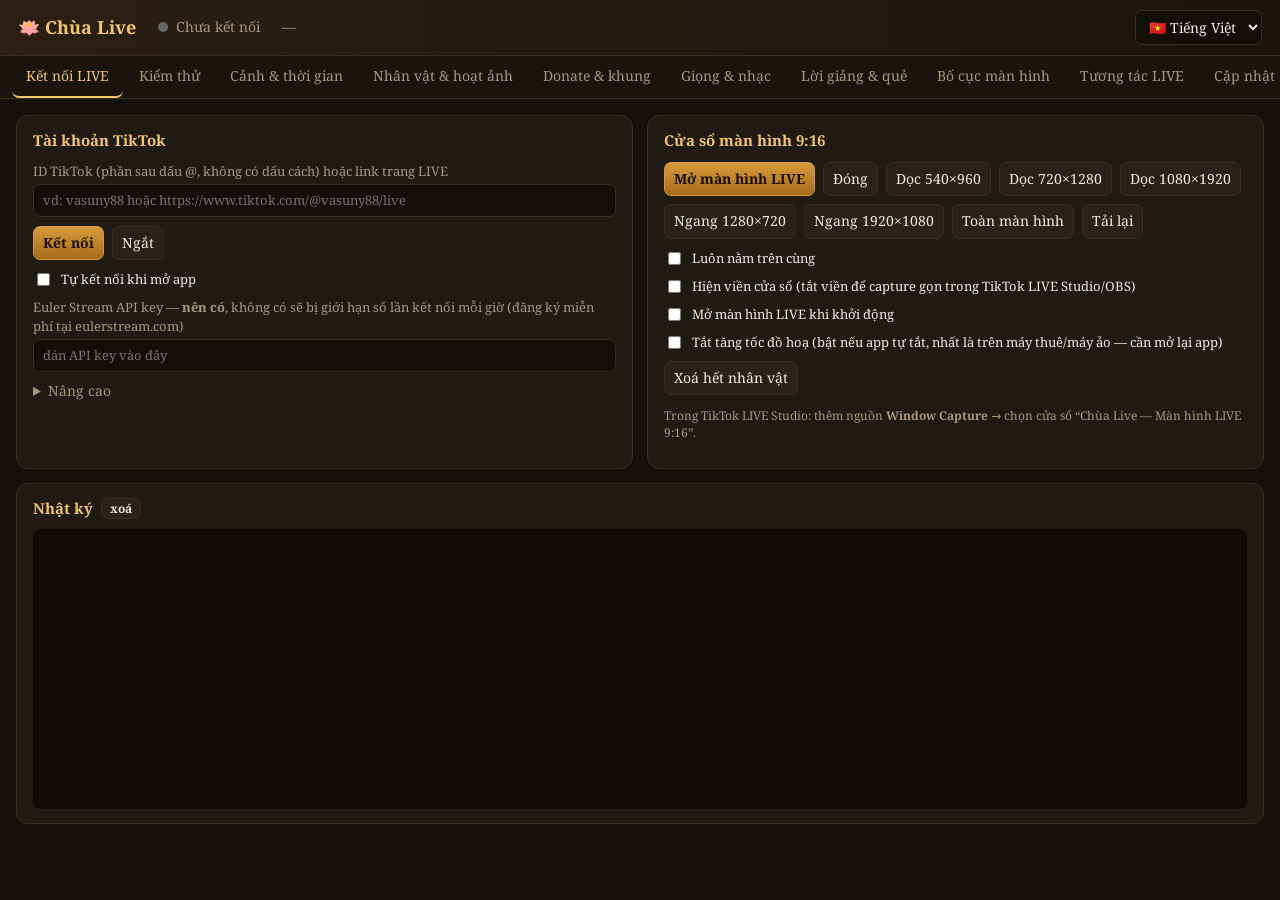
<file: app/panel/index.html>
<!doctype html>
<html lang="vi">
<head>
<meta charset="utf-8">
<title>Chùa Live — Bảng điều khiển</title>
<meta http-equiv="Content-Security-Policy" content="default-src 'self' file: data: blob:; img-src 'self' file: data: blob: https:; media-src 'self' file: data: blob:; style-src 'self' 'unsafe-inline' file:; font-src 'self' file: data:; script-src 'self' file:">
<link rel="stylesheet" href="../assets/fonts/fonts.css">
<link rel="stylesheet" href="panel.css">
</head>
<body>
<header>
  <div class="brand">🪷 <b>Chùa Live</b> <span id="ver" class="muted"></span></div>
  <div class="hstat"><span id="tkDot" class="dot"></span><span id="tkText">Chưa kết nối</span></div>
  <div class="hstat" id="stats">—</div>
  <select id="langSel" data-noi18n title="Ngôn ngữ / Language" style="margin-left:auto"><option value="vi">🇻🇳 Tiếng Việt</option><option value="en">🇬🇧 English</option></select>
</header>
<nav id="tabs">
  <button data-tab="live" class="on">Kết nối LIVE</button>
  <button data-tab="test">Kiểm thử</button>
  <button data-tab="scene">Cảnh & thời gian</button>
  <button data-tab="chars">Nhân vật & hoạt ảnh</button>
  <button data-tab="donate">Donate & khung</button>
  <button data-tab="audio">Giọng & nhạc</button>
  <button data-tab="content">Lời giảng & quẻ</button>
  <button data-tab="layout">Bố cục màn hình</button>
  <button data-tab="interact">Tương tác LIVE</button>
  <button data-tab="update">Cập nhật</button>
</nav>
<main>
<!-- ============ LIVE ============ -->
<section id="tab-live" class="tab on">
  <div class="grid2">
    <div class="card">
      <h3>Tài khoản TikTok</h3>
      <label>ID TikTok (phần sau dấu @, không có dấu cách) hoặc link trang LIVE<input id="tkUser" placeholder="vd: vasuny88 hoặc https://www.tiktok.com/@vasuny88/live"></label>
      <div class="row"><button id="btnConnect" class="primary">Kết nối</button><button id="btnDisconnect">Ngắt</button></div>
      <label class="chk"><input type="checkbox" data-k="tiktok.autoConnect"> Tự kết nối khi mở app</label>
      <label>Euler Stream API key — <b>nên có</b>, không có sẽ bị giới hạn số lần kết nối mỗi giờ (đăng ký miễn phí tại eulerstream.com)<input data-k="tiktok.signApiKey" type="password" placeholder="dán API key vào đây"></label>
      <details><summary>Nâng cao</summary>
        <label>Thử kết nối lại sau (giây)<input type="number" data-k="tiktok.retrySeconds" min="5"></label>
        <label>Room ID (không bắt buộc — dùng khi app không tự tìm được phòng LIVE)<input data-k="tiktok.roomId" placeholder="để trống = tự tìm"></label>
      </details>
      <p class="muted small" id="tkErr"></p>
    </div>
    <div class="card">
      <h3>Cửa sổ màn hình 9:16</h3>
      <div class="row wrap">
        <button id="btnStageOpen" class="primary">Mở màn hình LIVE</button>
        <button id="btnStageClose">Đóng</button>
        <button data-w="540" data-h="960">Dọc 540×960</button><button data-w="720" data-h="1280">Dọc 720×1280</button><button data-w="1080" data-h="1920">Dọc 1080×1920</button><button data-w="1280" data-h="720">Ngang 1280×720</button><button data-w="1920" data-h="1080">Ngang 1920×1080</button>
        <button id="btnFull">Toàn màn hình</button>
        <button id="btnReload">Tải lại</button>
      </div>
      <label class="chk"><input type="checkbox" id="optTop"> Luôn nằm trên cùng</label>
      <label class="chk"><input type="checkbox" id="optFrame"> Hiện viền cửa sổ (tắt viền để capture gọn trong TikTok LIVE Studio/OBS)</label>
      <label class="chk"><input type="checkbox" data-k="window.openStageOnStart"> Mở màn hình LIVE khi khởi động</label>
      <label class="chk"><input type="checkbox" data-k="window.disableGpu"> Tắt tăng tốc đồ hoạ (bật nếu app tự tắt, nhất là trên máy thuê/máy ảo — cần mở lại app)</label>
      <div class="row"><button id="btnClear">Xoá hết nhân vật</button></div>
      <p class="muted small">Trong TikTok LIVE Studio: thêm nguồn <b>Window Capture</b> → chọn cửa sổ “Chùa Live — Màn hình LIVE 9:16”.</p>
    </div>
  </div>
  <div class="card">
    <h3>Nhật ký <button id="btnLogClear" class="mini">xoá</button></h3>
    <div id="log" class="log"></div>
  </div>
</section>

<!-- ============ TEST ============ -->
<section id="tab-test" class="tab">
  <div class="grid2">
    <div class="card">
      <h3>Giả lập người xem</h3>
      <div class="row wrap">
        <button id="simJoin1">+1 người vào live</button>
        <button id="simJoin5">+5 người</button>
        <button id="simJoin20">+20 người</button>
        <button id="simChat">+1 bình luận</button>
        <button id="simLike">❤ Người vừa vào thả 10 tim</button><button id="simLikeAll">❤ Tất cả thả tim</button>
      </div>
      <label>Tên tuỳ chọn<input id="simName" placeholder="để trống = tên ngẫu nhiên"></label>
    </div>
    <div class="card">
      <h3>Giả lập donate</h3>
      <div id="simTiers" class="row wrap"></div>
      <div class="row"><input id="simCoins" type="number" value="5" min="1" style="width:110px"><button id="simGift">Tặng số xu này</button><button id="simGiftSame">Người vừa vào tặng</button></div>
    </div>
    <div class="card">
      <h3>Thử giọng & hiệu ứng</h3>
      <textarea id="sayText" rows="2">A Di Đà Phật, xin cảm ơn quý Phật tử đã đến với chùa.</textarea>
      <div class="row"><button id="btnSay">Đọc thử (ngắt lời giảng)</button><button id="btnZoom">Thử zoom camera</button></div>
    </div>
  </div>
</section>

<!-- ============ SCENE ============ -->
<section id="tab-scene" class="tab">
  <div class="grid3">
    <div class="card">
      <h3>Người xem</h3>
      <label>Thời gian hiện tên (giây)<input type="number" step="1" data-k="scene.nameSeconds"></label>
      <label class="chk"><input type="checkbox" data-k="scene.hideWithName"> Nhân vật biến mất cùng lúc với tên</label>
      <label class="chk"><input type="checkbox" data-k="scene.showNames"> Hiện tên trên đầu</label>
      <label>Cỡ chữ tên<input type="number" data-k="scene.nameFontSize"></label>
      <label>Chữ chúc phúc hiện (giây)<input type="number" step="0.5" data-k="scene.blessingSeconds"></label>
      <label class="chk"><input type="checkbox" data-k="scene.joinOnChat"> Người bình luận cũng xuất hiện</label>
      <label class="chk"><input type="checkbox" data-k="scene.joinOnLike"> Người thả tim / follow / share cũng xuất hiện</label>
      <label>Không cho xuất hiện lại trong (giây)<input type="number" data-k="scene.rejoinCooldown"></label>
    </div>
    <div class="card">
      <h3>Chế độ thả tim</h3>
      <label class="chk"><input type="checkbox" data-k="scene.heartMode"> Người xem đứng ở chân thang, chỉ đi lên khi thả tim</label>
      <label>Số bước mỗi tim<input type="number" min="0.1" step="0.1" data-k="scene.stepsPerHeart"></label>
      <label>Đứng yên bao lâu thì biến mất (giây)<input type="number" min="1" data-k="scene.idleVanishSeconds"></label>
      <p class="muted small">Leo hết bậc cần khoảng 45 bước (tuỳ "Thời gian leo"). Mỗi lượt thả tim hiện trái tim nhỏ cạnh tên, kèm bộ đếm tổng tim.</p>
    </div>
    <div class="card">
      <h3>Leo bậc thang</h3>
      <label>Thời gian leo từ chân lên cửa chùa (giây)<input type="number" data-k="scene.climbSeconds"></label>
      <label>Số bước rồi cúi chào 1 lần<input type="number" min="1" data-k="scene.stepsPerBow"></label>
      <label>Thời gian 1 bước (giây)<input type="number" step="0.05" data-k="scene.stepSeconds"></label>
      <label>Thời gian cúi chào (giây)<input type="number" step="0.1" data-k="scene.bowSeconds"></label>
      <label>Kích thước nhân vật (×)<input type="number" step="0.05" data-k="scene.charScale"></label>
      <label>Tốc độ video nền<input type="number" step="0.1" data-k="scene.videoRate"></label>
    </div>
    <div class="card">
      <h3>Số lượng & donate</h3>
      <label>Tối đa nhân vật trên màn hình<input type="number" data-k="scene.maxCharacters"></label>
      <label>Khoảng cách xuất hiện giữa 2 người (giây)<input type="number" step="0.1" data-k="scene.spawnInterval"></label>
      <label>Người đi chùa tự do khi vắng<input type="number" data-k="scene.idleCount"></label>
      <label>… khi đã có người xem<input type="number" data-k="scene.idleWhenViewers"></label>
      <label>Cứ bao nhiêu giây thêm 1 người tự do<input type="number" step="0.5" data-k="scene.idleSpawnSeconds"></label>
      <label>Zoom camera (×)<input type="number" step="0.1" data-k="scene.zoomScale"></label>
      <label>Giữ zoom (giây)<input type="number" step="0.1" data-k="scene.zoomHold"></label>
      <label>Thời gian zoom vào/ra (giây)<input type="number" step="0.05" data-k="scene.zoomEase"></label>
      <label>Độ sáng hào quang<input type="number" step="0.1" data-k="scene.auraIntensity"></label>
      <label>Thẻ chúc phúc hiện (giây)<input type="number" step="0.5" data-k="scene.cardSeconds"></label>
    </div>
  </div>
  <div class="card">
    <h3>Ảnh / video nền <span class="muted small">— đổi ngẫu nhiên giữa các nền được chọn, chuyển cảnh mờ dần</span></h3>
    <div class="grid3">
      <label>Đổi video sau mỗi (giây, 0 = không đổi)<input type="number" min="0" data-k="backgrounds.switchSeconds"></label>
      <label>Thời gian chuyển cảnh mờ dần (giây)<input type="number" step="0.1" min="0.2" data-k="backgrounds.fadeSeconds"></label>
      <label class="chk"><input type="checkbox" data-k="backgrounds.random"> Video đầu tiên chọn ngẫu nhiên</label>
    </div>
    <div id="videoList" class="musiclist"></div>
    <div class="row"><button id="btnAddVideo">+ Thêm ảnh / video nền</button><button id="btnNextBg">Đổi nền ngay</button></div>
    <p class="muted small">Video nên cùng bố cục bậc thang như video mẫu (720×1280) để nhân vật đi đúng bậc.</p>
  </div>
  <div class="card"><h3>Tự động zoom vào người đang đi <span class="muted small">— ưu tiên người xem LIVE thật, tạm dừng khi có donate</span></h3>
    <div class="grid3">
      <label class="chk"><input type="checkbox" data-k="scene.autoZoom"> Bật tự động zoom</label>
      <label>Nghỉ giữa 2 lần zoom (giây)<input type="number" step="0.5" min="1" data-k="scene.autoZoomInterval"></label>
      <label>Giữ zoom (giây)<input type="number" step="0.5" min="0" data-k="scene.autoZoomHold"></label>
      <label>Mức zoom (×)<input type="number" step="0.1" min="1.1" data-k="scene.autoZoomScale"></label>
      <label>Thời gian zoom vào / ra (giây — càng lớn càng chậm)<input type="number" step="0.1" min="0.3" data-k="scene.autoZoomEase"></label>
    </div>
  </div>
  <div class="card"><h3>Phong cách 8-bit</h3>
    <div class="grid3">
      <label class="chk"><input type="checkbox" data-k="style.pixel"> Bật hình 8-bit (ảnh nền, nhân vật, hiệu ứng)</label>
      <label class="chk"><input type="checkbox" data-k="style.pixelUI"> Chữ & bảng chữ cũng kiểu 8-bit</label>
      <label>Độ chi tiết nhân vật (pixel chiều cao — nhỏ hơn = "8-bit" hơn)<input type="number" min="24" max="160" data-k="style.charPixels"></label>
      <label>Độ phân giải hiệu ứng ánh sáng (nhỏ hơn = hạt to hơn)<input type="number" min="120" max="720" data-k="style.fxRes"></label>
    </div>
  </div>
  <div class="card"><h3>Hiệu ứng ánh sáng trên ảnh nền</h3>
    <div class="grid3">
      <label class="chk"><input type="checkbox" data-k="effects.enabled"> Bật hào quang, đèn lồng lung linh, đốm sáng lơ lửng</label>
      <label>Độ sáng hiệu ứng (×)<input type="number" step="0.1" min="0" data-k="effects.intensity"></label>
      <label>Số đốm sáng lơ lửng<input type="number" min="0" max="400" data-k="effects.motes"></label>
      <label>Kiểu bậc thang<select data-k="scene.stairs"><option value="image">Ảnh nền mới (3 ảnh có sẵn)</option><option value="video">Video nền cũ</option></select></label>
    </div>
  </div>
  <div class="card"><h3>Biến mất ở cửa chùa</h3>
    <label>Vị trí biến mất (toạ độ Y, nhỏ hơn = đi lên cao hơn; để 0 = tự động theo cửa chùa)<input type="number" data-k="scene.vanishY"></label>
  </div>
  <div class="row"><button id="resetScene">Khôi phục mặc định phần Cảnh</button></div>
</section>

<!-- ============ CHARACTERS ============ -->
<section id="tab-chars" class="tab">
  <div class="card">
    <h3>Danh sách nhân vật <span class="muted small">— mỗi người vào live được gán ngẫu nhiên theo trọng số</span></h3>
    <div class="row"><button id="btnImportSheet" class="primary">+ Thêm nhân vật từ sprite sheet</button><button id="btnOpenUser">Mở thư mục dữ liệu</button></div>
    <div id="charList" class="charlist"></div>
  </div>
  <p class="muted small">Sprite sheet chuẩn (giống ảnh mẫu): hàng trên 4 dáng đi ngang (sẽ tự bỏ qua) + 2 dáng đi về phía trước; hàng dưới 2 dáng đi lên (lưng) + cúi chào + quỳ + vái lạy. Ảnh PNG nền trong suốt. Có thể gán lại từng khung cho từng trạng thái.</p>
</section>

<!-- ============ DONATE ============ -->
<section id="tab-donate" class="tab">
  <div class="card">
    <h3>Mức donate <span class="muted small">— người tặng ≥ mức nào thì dùng khung & quẻ của mức đó</span></h3>
    <div id="tierList"></div>
    <div class="row"><button id="btnAddTier">+ Thêm mức</button><button id="btnImportFrame">+ Nhập khung avatar (PNG)</button></div>
  </div>
  <div class="card">
    <h3>Khung trang trí đang có</h3>
    <div id="frameList" class="framelist"></div>
  </div>
  <div class="card">
    <h3>Thẻ avatar donate <span class="muted small">— bật “Giữ thẻ” rồi chỉnh, màn hình LIVE cập nhật ngay. Ở tab Bố cục bật kéo-thả để kéo avatar/ô quẻ, lăn chuột để phóng to/thu nhỏ</span></h3>
    <div class="row"><label class="chk"><input type="checkbox" id="cardHold"> Giữ thẻ xem thử trên màn hình</label><select id="cardHoldTier"></select></div>
    <div class="grid3" style="margin-bottom:8px">
      <label>Kiểu hiển thị khi donate<select data-k="donate.style"><option value="lift">Thẻ quẻ (tối đa 3 người cùng lúc) + nhân vật quỳ lạy trên thẻ, đọc tới ai zoom người đó</option><option value="card">Thẻ avatar + khung trang trí + khung quẻ (kiểu cũ)</option></select></label>
      <label>Chiều cao nhân vật khi bay lên (px)<input type="number" data-k="donate.liftHeight"></label>
      <label>Vị trí chân nhân vật (Y) · tâm (X)<span class="row"><input type="number" data-k="donate.liftY" style="width:90px"><input type="number" data-k="donate.liftX" style="width:90px"></span></label>
      <label>Khung thẻ quẻ<select data-k="donate.cardFrame"><option value="alt">Xen kẽ 2 khung</option><option value="random">Ngẫu nhiên</option><option value="1">Khung 1 (đèn lồng, hoa sen)</option><option value="2">Khung 2 (mái chùa, bánh xe pháp)</option></select></label>
      <label>Thẻ quẻ: vị trí trên (Y) · rộng (px)<span class="row"><input type="number" data-k="donate.cardY" style="width:90px"><input type="number" data-k="donate.cardWidth" style="width:90px"></span></label>
      <label>Khoảng cách giữa các thẻ · chiều cao nhân vật trên thẻ<span class="row"><input type="number" data-k="donate.cardGap" style="width:90px"><input type="number" data-k="donate.slotCharHeight" style="width:90px"></span></label>
      <label class="chk"><input type="checkbox" data-k="donate.dimBoards"> Làm mờ bảng chữ & avatar treo khi đang hiện quẻ</label>
      <label>Mức zoom khi đọc quẻ từng người (0 = không zoom)<input type="number" step="0.1" min="0" data-k="donate.readZoom"></label>
      <label>Số thẻ quẻ hiện cùng lúc (1–3)<input type="number" min="1" max="4" data-k="donate.groupMax"></label>
    </div>
    <div class="grid3">
      <div>
        <h3>Thời gian</h3>
        <label>Thẻ hiện bao lâu (giây) — mặc định cho mọi mức<input type="number" step="0.5" data-k="scene.cardSeconds"></label>
        <label>Chờ sau khi zoom rồi mới hiện (giây)<input type="number" step="0.1" min="0" data-k="layout.card.delay"></label>
        <label>Số lần vái lạy mặc định<input type="number" data-k="scene.kneelRounds"></label>
        <p class="muted small">Thẻ luôn hiện ít nhất đến khi đọc xong lời cảm ơn. Mỗi mức donate có thể đặt thời gian riêng ở cột “Hiện (giây)” (0 = theo mặc định).</p>
      </div>
      <div>
        <h3>Avatar & nội dung</h3>
        <div class="grid2">
          <label>Vị trí X (tâm)<input type="number" data-k="layout.card.x"></label>
          <label>Vị trí Y (trên)<input type="number" data-k="layout.card.y"></label>
          <label>Kích thước khung<input type="number" data-k="layout.card.size"></label>
          <label>Cỡ chữ tên<input type="number" data-k="layout.card.nameSize"></label>
        </div>
        <label>Dòng tiêu đề phía trên (để trống = ẩn)<input data-k="layout.card.headText" placeholder="vd: Cảm tạ thí chủ"></label>
        <label class="chk"><input type="checkbox" data-k="layout.card.showName"> Hiện tên</label>
        <label class="chk"><input type="checkbox" data-k="layout.card.showTier"> Hiện dòng danh hiệu</label>
        <label>Dòng danh hiệu<input data-k="layout.card.tierText"></label>
        <label class="chk"><input type="checkbox" data-k="layout.card.showGift"> Hiện dòng quà tặng</label>
        <label>Dòng quà tặng<input data-k="layout.card.giftText"></label>
        <label class="chk"><input type="checkbox" data-k="layout.card.showRays"> Hiệu ứng tia sáng sau avatar</label>
      </div>
      <div>
        <h3>Ô hiện quẻ</h3>
        <label class="chk"><input type="checkbox" data-k="layout.fortune.show"> Hiện ô quẻ</label>
        <div class="grid2">
          <label>Vị trí X (tâm)<input type="number" data-k="layout.fortune.x"></label>
          <label>Vị trí Y (trên)<input type="number" data-k="layout.fortune.y"></label>
          <label>Chiều rộng<input type="number" data-k="layout.fortune.w"></label>
          <label>Tỉ lệ (cỡ chữ ×)<input type="number" step="0.05" data-k="layout.fortune.scale"></label>
        </div>
        <label>Độ trong suốt nền ô quẻ<input type="range" min="0" max="1" step="0.01" data-k="layout.fortune.opacity"></label>
        <label>Tiêu đề quẻ<input data-k="layout.fortune.titleText"></label>
        <label class="chk"><input type="checkbox" data-k="layout.fortune.showLevel"> Hiện mức quẻ (Cát, Đại Cát…)</label>
        <label class="chk"><input type="checkbox" data-k="layout.fortune.showVerse"> Hiện 2 câu thơ</label>
        <label class="chk"><input type="checkbox" data-k="layout.fortune.showMeaning"> Hiện ý nghĩa</label>
      </div>
    </div>
    <p class="muted small">Biến dùng trong các dòng chữ: {name} tên · {tier} danh hiệu · {gift} quà · {coins} số xu · {fortuneName} tên quẻ · {level} mức quẻ · {fortune} ý nghĩa · {verse} câu thơ. Toạ độ theo khung 720×1280.</p>
    <div class="row"><button id="resetCard">Khôi phục mặc định thẻ & ô quẻ</button></div>
  </div>
  <div class="card">
    <h3>Avatar donate treo hai bên Đức Phật <span class="muted small">— sau khi thẻ chúc phúc tắt, avatar + khung bay lên lơ lửng; mức càng cao càng to; hết chỗ thì người treo lâu nhất tan biến</span></h3>
    <div class="grid3">
      <div>
        <label class="chk"><input type="checkbox" data-k="gallery.enabled"> Bật treo avatar</label>
        <label class="chk"><input type="checkbox" data-k="gallery.showName"> Hiện tên dưới avatar</label>
        <label>Cỡ avatar mức thấp nhất (px)<input type="number" data-k="gallery.baseSize"></label>
        <label>Mỗi mức to hơn (×)<input type="number" step="0.02" data-k="gallery.sizeGrow"></label>
        <div class="row"><button id="btnGalleryClear">Xoá hết avatar đang treo</button></div>
      </div>
      <div><h3>Khu vực bên trái</h3><div class="grid2">
        <label>X<input type="number" data-k="gallery.left.x"></label><label>Y<input type="number" data-k="gallery.left.y"></label>
        <label>Rộng<input type="number" data-k="gallery.left.w"></label><label>Cao<input type="number" data-k="gallery.left.h"></label></div></div>
      <div><h3>Khu vực bên phải</h3><div class="grid2">
        <label>X<input type="number" data-k="gallery.right.x"></label><label>Y<input type="number" data-k="gallery.right.y"></label>
        <label>Rộng<input type="number" data-k="gallery.right.w"></label><label>Cao<input type="number" data-k="gallery.right.h"></label></div></div>
    </div>
    <p class="muted small">Cỡ riêng cho từng mức: cột “Cỡ treo” trong bảng mức donate (0 = tự tính). Toạ độ theo khung 720×1280.</p>
  </div>
</section>

<!-- ============ AUDIO ============ -->
<section id="tab-audio" class="tab">
  <div class="card">
    <h3>VieNeu-TTS <span class="muted small">— giọng tiếng Việt tự nhiên, 3 miền, chạy ngay trên máy (không cần Internet sau khi tải model), có nhân bản giọng</span></h3>
    <div class="row wrap"><b>Trạng thái:</b> <span id="vnStatus" class="muted">—</span></div>
    <div class="row wrap">
      <button id="vnInstall">1. Cài VieNeu</button>
      <button id="vnStart" class="primary">2. Khởi động</button>
      <button id="vnStop">Dừng</button>
      <button id="vnTestS">Nghe thử giọng giảng</button>
      <button id="vnTestT">Nghe thử giọng cảm ơn</button>
      <button id="vnPre">Tạo sẵn giọng cho bài giảng, quẻ, lời chúc</button><button id="vnExport">Xuất gói giọng (.zip)</button><button id="vnImport">Nhập gói giọng</button>
    </div>
    <div class="grid3">
      <label>Giọng giảng pháp<select id="vnVoice"></select></label>
      <label>Giọng cảm ơn / đọc quẻ<select id="vnThanks"></select></label>
      <label>Lệnh Python (để trống = tự tìm)<input data-k="vieneu.python" placeholder="python"></label>
    </div>
    <label class="chk"><input type="checkbox" data-k="vieneu.strict"> Chỉ dùng giọng VieNeu (không tự chuyển sang giọng Microsoft/Google khi VieNeu chậm hoặc lỗi — tránh lẫn giọng)</label>
    <details><summary>Nhân bản giọng (từ file ghi âm 3–8 giây)</summary>
      <div class="row wrap"><input id="vnCloneName" placeholder="Tên giọng, vd: Sư thầy" style="width:220px"><button id="vnClone">Chọn file ghi âm & nhân bản</button></div>
      <p class="muted small">Ghi âm rõ, ít tạp âm, 3–8 giây (wav/mp3). Sau khi nhân bản, giọng mới xuất hiện trong danh sách chọn giọng.</p>
    </details>
    <p class="muted small">Cần Python 3.10+ (python.org, tích “Add python.exe to PATH”). Bấm 1 lần “Cài VieNeu”, rồi chọn Bộ đọc = VieNeu-TTS bên dưới — app tự khởi động máy chủ giọng mỗi lần mở. Lần đầu khởi động sẽ tải model (vài trăm MB). Nếu VieNeu lỗi, app tự chuyển sang giọng Microsoft/Google.</p>
  </div>
  <div class="grid2">
    <div class="card">
      <h3>Giọng đọc</h3>
      <label>Bộ đọc
        <select data-k="voice.engine"><option value="edge">Giọng AI Microsoft (cần Internet, hay nhất)</option><option value="vieneu">VieNeu-TTS — giọng AI chạy trên máy (tự nhiên, offline)</option><option value="google">Giọng Google (cần Internet)</option><option value="system">Giọng có sẵn trong Windows (cần cài giọng tiếng Việt)</option><option value="off">Tắt giọng (chỉ hiện chữ)</option></select></label>
      <label class="chk"><input type="checkbox" data-k="voice.fallbackGoogle"> Nếu giọng Microsoft lỗi thì tự chuyển sang giọng Google</label>
      <div class="row"><button id="btnVoiceTest" class="primary">Kiểm tra giọng</button><span id="voiceTestMsg" class="small"></span></div>
      <label>Giọng giảng pháp<select data-k="voice.voice" class="voiceSel"></select></label>
      <label>Giọng cảm ơn / đọc quẻ<select data-k="voice.thanksVoice" class="voiceSel"></select></label>
      <p class="muted small">Giọng nam (Nam Minh) chỉ có ở giọng AI Microsoft. Nếu Microsoft lỗi, app chuyển sang Google — Google chỉ có giọng nữ. Bấm “Kiểm tra giọng” để xem Microsoft có chạy không.</p>
      <div class="grid2">
        <label>Tốc độ giảng (%)<input type="number" data-k="voice.rate"></label>
        <label>Cao độ giảng (Hz)<input type="number" data-k="voice.pitch"></label>
        <label>Tốc độ cảm ơn (%)<input type="number" data-k="voice.thanksRate"></label>
        <label>Tiếp tục giảng sau (giây)<input type="number" step="0.5" data-k="voice.resumeDelay"></label>
        <label>Âm lượng giảng<input type="range" min="0" max="1" step="0.05" data-k="voice.sermonVolume"></label>
        <label>Âm lượng cảm ơn<input type="range" min="0" max="1" step="0.05" data-k="voice.thanksVolume"></label>
      </div>
      <label>Mẫu lời cảm ơn & đọc quẻ — biến: {name} tên · {gift} quà · {fortuneName} tên quẻ · {level} mức quẻ · {verse} 2 câu thơ · {fortune} ý nghĩa · {coins} xu · {tier} danh hiệu<textarea rows="5" data-k="voice.thanksTemplate"></textarea></label>
      <div class="row"><button id="btnThanksTest">Nghe thử lời cảm ơn + quẻ</button><button id="btnThanksDefault" class="mini">mẫu mặc định</button></div>
      <label class="chk"><input type="checkbox" data-k="voice.greetEnabled"> Đọc lời chào người mới vào</label>
      <label>Mẫu lời chào<input data-k="voice.greetTemplate"></label>
      <div class="row"><span class="muted small">Bộ nhớ giọng đã tạo: <b id="ttsCount">0</b> câu</span><button id="btnTtsClear" class="mini">xoá cache</button></div>
    </div>
    <div class="card">
      <h3>Lời giảng</h3>
      <label class="chk"><input type="checkbox" data-k="voice.sermonEnabled"> Phát lời giảng liên tục</label>
      <label class="chk"><input type="checkbox" data-k="voice.shuffleSections"> Chọn bài ngẫu nhiên</label>
      <div class="grid2">
        <label>Nghỉ giữa các câu (giây)<input type="number" step="0.1" data-k="voice.sermonGap"></label>
        <label>Nghỉ giữa các bài (giây)<input type="number" step="0.5" data-k="voice.sectionGap"></label>
      </div>
      <h3>Nhạc nền</h3>
      <label class="chk"><input type="checkbox" data-k="music.enabled"> Bật nhạc nền</label>
      <div class="grid2">
        <label>Âm lượng nhạc<input type="range" min="0" max="1" step="0.02" data-k="music.volume"></label>
        <label>Nhạc khi đang đọc cảm ơn<input type="range" min="0" max="1" step="0.02" data-k="music.duckVolume"></label>
      </div>
      <label class="chk"><input type="checkbox" data-k="music.shuffle"> Phát ngẫu nhiên</label>
      <div id="musicList" class="musiclist"></div>
      <div class="row"><button id="btnAddMusic">+ Thêm nhạc</button><button id="btnNextMusic">Bài tiếp</button></div>
      <h3>Hiệu ứng âm thanh</h3>
      <label class="chk"><input type="checkbox" data-k="sfx.bell"> Tiếng chuông khi quỳ lạy</label>
      <label class="chk"><input type="checkbox" data-k="sfx.chime"> Tiếng chuông gió khi có người vào</label>
      <label>Âm lượng hiệu ứng<input type="range" min="0" max="1" step="0.05" data-k="sfx.volume"></label>
    </div>
  </div>
</section>

<!-- ============ CONTENT ============ -->
<section id="tab-content" class="tab">
  <div class="card">
    <h3>Nguồn nội dung</h3>
    <label class="chk"><input type="checkbox" id="useCustom"> Dùng nội dung tự soạn bên dưới (bỏ chọn = dùng nội dung mặc định, tự cập nhật theo bản mới)</label>
    <div class="row"><button id="btnSaveContent" class="primary">Lưu nội dung</button><button id="btnLoadDefault">Nạp lại nội dung mặc định vào ô soạn</button></div>
  </div>
  <div class="grid2">
    <div class="card">
      <h3>Bài giảng <span class="muted small">— mỗi bài bắt đầu bằng dòng “## Tên bài”, mỗi câu 1 dòng</span></h3>
      <textarea id="edSermons" rows="24" spellcheck="false"></textarea>
      <div id="sermonJump" class="row wrap"></div>
    </div>
    <div class="card">
      <h3>Lời quẻ <span class="muted small">— mỗi dòng: Tên quẻ | câu thơ 1 | câu thơ 2 | ý nghĩa</span></h3>
      <textarea id="edFortunes" rows="12" spellcheck="false"></textarea>
      <h3>Chữ chúc phúc khi tên biến mất <span class="muted small">— mỗi dòng 1 câu, {name} = tên</span></h3>
      <textarea id="edBlessings" rows="8" spellcheck="false"></textarea>
    </div>
  </div>
</section>

<!-- ============ LAYOUT ============ -->
<section id="tab-layout" class="tab">
  <div class="card">
    <div class="row"><label class="chk big"><input type="checkbox" id="editLayout"> Bật chế độ kéo-thả bảng trên màn hình LIVE</label></div>
    <p class="muted small">Toạ độ tính trên khung chuẩn 720×1280. Lưu ý vùng giao diện TikTok (bình luận phía dưới bên trái, nút bấm cột phải).</p>
  </div>
  <div class="grid3">
    <div class="card"><h3>Bảng lời giảng (cho người khiếm thính)</h3>
      <label class="chk"><input type="checkbox" data-k="layout.sermon.show"> Hiện</label>
      <div class="grid2">
        <label>X<input type="number" data-k="layout.sermon.x"></label><label>Y<input type="number" data-k="layout.sermon.y"></label>
        <label>Rộng<input type="number" data-k="layout.sermon.w"></label><label>Cao<input type="number" data-k="layout.sermon.h"></label>
        <label>Cỡ chữ<input type="number" data-k="layout.sermon.font"></label><label>Độ trong suốt nền (0 = trong suốt hẳn)<input type="range" min="0" max="1" step="0.01" data-k="layout.sermon.opacity"></label><label class="chk"><input type="checkbox" data-k="layout.sermon.blur"> Làm mờ phía sau bảng</label>
      </div></div>
    <div class="card"><h3>Bảng chào người mới</h3>
      <label class="chk"><input type="checkbox" data-k="layout.welcome.show"> Hiện</label>
      <div class="grid2">
        <label>X<input type="number" data-k="layout.welcome.x"></label><label>Y<input type="number" data-k="layout.welcome.y"></label>
        <label>Rộng<input type="number" data-k="layout.welcome.w"></label><label>Cao<input type="number" data-k="layout.welcome.h"></label>
        <label>Cỡ chữ<input type="number" data-k="layout.welcome.font"></label><label>Độ trong suốt nền (0 = trong suốt hẳn)<input type="range" min="0" max="1" step="0.01" data-k="layout.welcome.opacity"></label><label class="chk"><input type="checkbox" data-k="layout.welcome.blur"> Làm mờ phía sau bảng</label>
        <label>Số dòng tối đa<input type="number" data-k="layout.welcome.max"></label>
      </div></div>
    <div class="card"><h3>Dòng chữ dưới cùng</h3>
      <label class="chk"><input type="checkbox" data-k="layout.title.show"> Hiện</label>
      <label>Nội dung (nhiều dòng — Enter để xuống dòng, dùng để ghi hướng dẫn)<textarea rows="4" data-k="layout.title.text"></textarea></label>
      <div class="grid2"><label>Cỡ chữ<input type="number" min="10" max="64" data-k="layout.title.size"></label>
      <label>Cách đáy màn hình (px)<input type="number" data-k="layout.title.bottom"></label></div>
      <p class="muted small">Ở giao diện 8-bit, cỡ chữ được làm tròn về bội số của 8 (16, 24, 32…) cho nét. Nhớ dời "Thanh LIVE" (tab Tương tác LIVE) lên nếu bị chữ che.</p></div>
  </div>
  <div class="row"><button id="resetLayout">Khôi phục bố cục mặc định</button></div>
</section>

<!-- ============ INTERACT ============ -->
<section id="tab-interact" class="tab">
  <div class="card"><p class="muted small" style="margin:0">Giúp buổi LIVE thể hiện rõ là <b>đang trực tiếp</b> (giảm bị TikTok nghi phát lại/không nguyên bản): hiện bình luận thật, đồng hồ giờ thật, số người xem, giọng trả lời bình luận, khung webcam người dẫn và mỗi nick một giao diện khác nhau. Hiệu quả nhất vẫn là có người thật nói chuyện qua mic trong TikTok LIVE Studio.</p></div>
  <div class="grid2">
    <div class="card">
      <h3>Bảng bình luận trực tiếp</h3>
      <label class="chk"><input type="checkbox" data-k="layout.chat.show"> Hiện bình luận mới nhất trên màn hình LIVE</label>
      <div class="grid3">
        <label>X<input type="number" data-k="layout.chat.x"></label><label>Y<input type="number" data-k="layout.chat.y"></label><label>Số dòng<input type="number" data-k="layout.chat.max"></label>
        <label>Rộng<input type="number" data-k="layout.chat.w"></label><label>Cao<input type="number" data-k="layout.chat.h"></label><label>Cỡ chữ<input type="number" data-k="layout.chat.font"></label>
      </div>
      <label>Độ trong suốt nền<input type="range" min="0" max="1" step="0.01" data-k="layout.chat.opacity"></label>
      <h3>Thanh LIVE (giờ thật · ngày · người xem · tim)</h3>
      <label class="chk"><input type="checkbox" data-k="layout.liveinfo.show"> Hiện thanh LIVE</label>
      <div class="grid2">
        <label class="chk"><input type="checkbox" data-k="layout.liveinfo.clock"> Đồng hồ</label><label class="chk"><input type="checkbox" data-k="layout.liveinfo.date"> Ngày tháng</label>
        <label class="chk"><input type="checkbox" data-k="layout.liveinfo.viewers"> Số người xem</label><label class="chk"><input type="checkbox" data-k="layout.liveinfo.likes"> Số tim</label>
        <label class="chk"><input type="checkbox" data-k="layout.liveinfo.auto"> Tự đặt ngay trên dòng chữ dưới cùng</label><label>Vị trí Y<input type="number" data-k="layout.liveinfo.y"></label><label>Cỡ chữ<input type="number" data-k="layout.liveinfo.font"></label>
      </div>
    </div>
    <div class="card">
      <h3>Giọng trả lời bình luận</h3>
      <label class="chk"><input type="checkbox" data-k="chatVoice.enabled"> Đọc câu trả lời khi bình luận có từ khoá</label>
      <label>Từ khoá → câu trả lời (mỗi dòng: <code>từ khoá 1, từ khoá 2 => câu trả lời</code>; {name} = tên, {comment} = bình luận; từ khoá không cần dấu)<textarea rows="9" data-k="chatVoice.replies" spellcheck="false"></textarea></label>
      <div class="grid2">
        <label>Mỗi người được trả lời lại sau (giây)<input type="number" data-k="chatVoice.userCooldown"></label>
        <label>Giữa 2 câu trả lời (giây)<input type="number" data-k="chatVoice.globalCooldown"></label>
      </div>
      <label class="chk"><input type="checkbox" data-k="chatVoice.readAll"> Đọc to cả bình luận không có từ khoá</label>
      <div class="grid2"><label>Mẫu đọc bình luận<input data-k="chatVoice.readTemplate"></label><label>Cách nhau ít nhất (giây)<input type="number" data-k="chatVoice.readGap"></label></div>
      <div class="row"><input id="testChat" placeholder="Gõ thử bình luận, vd: cầu bình an cho gia đình" style="flex:1"><button id="btnTestChat">Gửi thử</button></div>
    </div>
  </div>
  <div class="grid2">
    <div class="card">
      <h3>Khung webcam người dẫn</h3>
      <label class="chk"><input type="checkbox" data-k="camera.enabled"> Hiện webcam trên màn hình LIVE</label>
      <div class="row"><select id="camSel" style="flex:1"></select><button id="btnCamScan">Tìm webcam</button></div>
      <div class="grid3">
        <label>X<input type="number" data-k="camera.x"></label><label>Y<input type="number" data-k="camera.y"></label><label>Kích thước<input type="number" data-k="camera.size"></label>
      </div>
      <div class="grid3">
        <label>Hình dạng<select data-k="camera.shape"><option value="circle">Tròn</option><option value="rect">Chữ nhật</option></select></label>
        <label class="chk"><input type="checkbox" data-k="camera.mirror"> Lật gương</label>
        <label>Chữ dưới khung<input data-k="camera.label" placeholder="vd: Sư thầy"></label>
      </div>
      <p class="muted small">Âm thanh mic hãy thêm trực tiếp trong TikTok LIVE Studio. Bật kéo-thả ở tab Bố cục để kéo khung webcam, lăn chuột để đổi cỡ.</p>
    </div>
    <div class="card">
      <h3>Mỗi nick một giao diện</h3>
      <p class="muted small">Chạy nhiều nick cùng lúc với nội dung y hệt rất dễ bị đánh dấu "copy". Bấm ngẫu nhiên hoá trên mỗi máy/nick để thay đổi nền, nhân vật, giọng, nhạc, tốc độ, hiệu ứng, dòng chữ… hoặc lưu/nạp cấu hình riêng cho từng nick.</p>
      <div class="row wrap"><button id="btnRandomize" class="primary">Ngẫu nhiên hoá giao diện nick này</button><button id="btnExport">Lưu cấu hình ra file</button><button id="btnImport">Nạp cấu hình từ file</button></div>
      <p id="profMsg" class="muted small"></p>
    </div>
  </div>
</section>

<!-- ============ UPDATE ============ -->
<section id="tab-update" class="tab">
  <div class="grid2">
    <div class="card">
      <h3>Cập nhật nóng qua GitHub</h3>
      <label>Repo (owner/tên-repo)<input data-k="update.repo" placeholder="koddrawer/Chua---Live-----Updates"></label>
      <label>Nhánh<input data-k="update.branch" placeholder="main"></label>
      <label>Token (chỉ cần nếu repo riêng tư)<input type="password" data-k="update.token"></label>
      <label class="chk"><input type="checkbox" data-k="update.auto"> Tự kiểm tra khi mở app (và mỗi 30 phút)</label>
      <label class="chk"><input type="checkbox" data-k="update.autoApply"> Tự cài bản mới khi mở app</label>
      <div class="row"><button id="btnCheck">Kiểm tra</button><button id="btnApply" class="primary">Cập nhật & khởi động lại</button><button id="btnRollback">Về bản gốc</button></div>
      <p id="updMsg" class="muted"></p>
    </div>
    <div class="card">
      <h3>Phiên bản</h3>
      <p id="verInfo"></p>
      <p class="muted small">Repo cần có thư mục <code>app/</code> (giống thư mục app trong bộ cài) với file <code>app/version.json</code>. Khi số version trên repo lớn hơn bản đang chạy, app tải về, giải nén và khởi động lại. Cấu hình, nhân vật, khung, nhạc bạn thêm được giữ nguyên.</p>
    </div>
  </div>
</section>
</main>

<!-- Modal: cắt sprite sheet -->
<div id="modal" class="modal hidden">
  <div class="modal-box">
    <div class="modal-head"><b id="mTitle">Thêm nhân vật</b><button id="mClose" class="mini">✕</button></div>
    <div class="modal-body" id="mBody"></div>
  </div>
</div>
<script src="../i18n/en.js"></script>
<script src="../i18n/i18n.js"></script>
<script src="slicer.js"></script>
<script src="panel.js"></script>
</body>
</html>
</file>
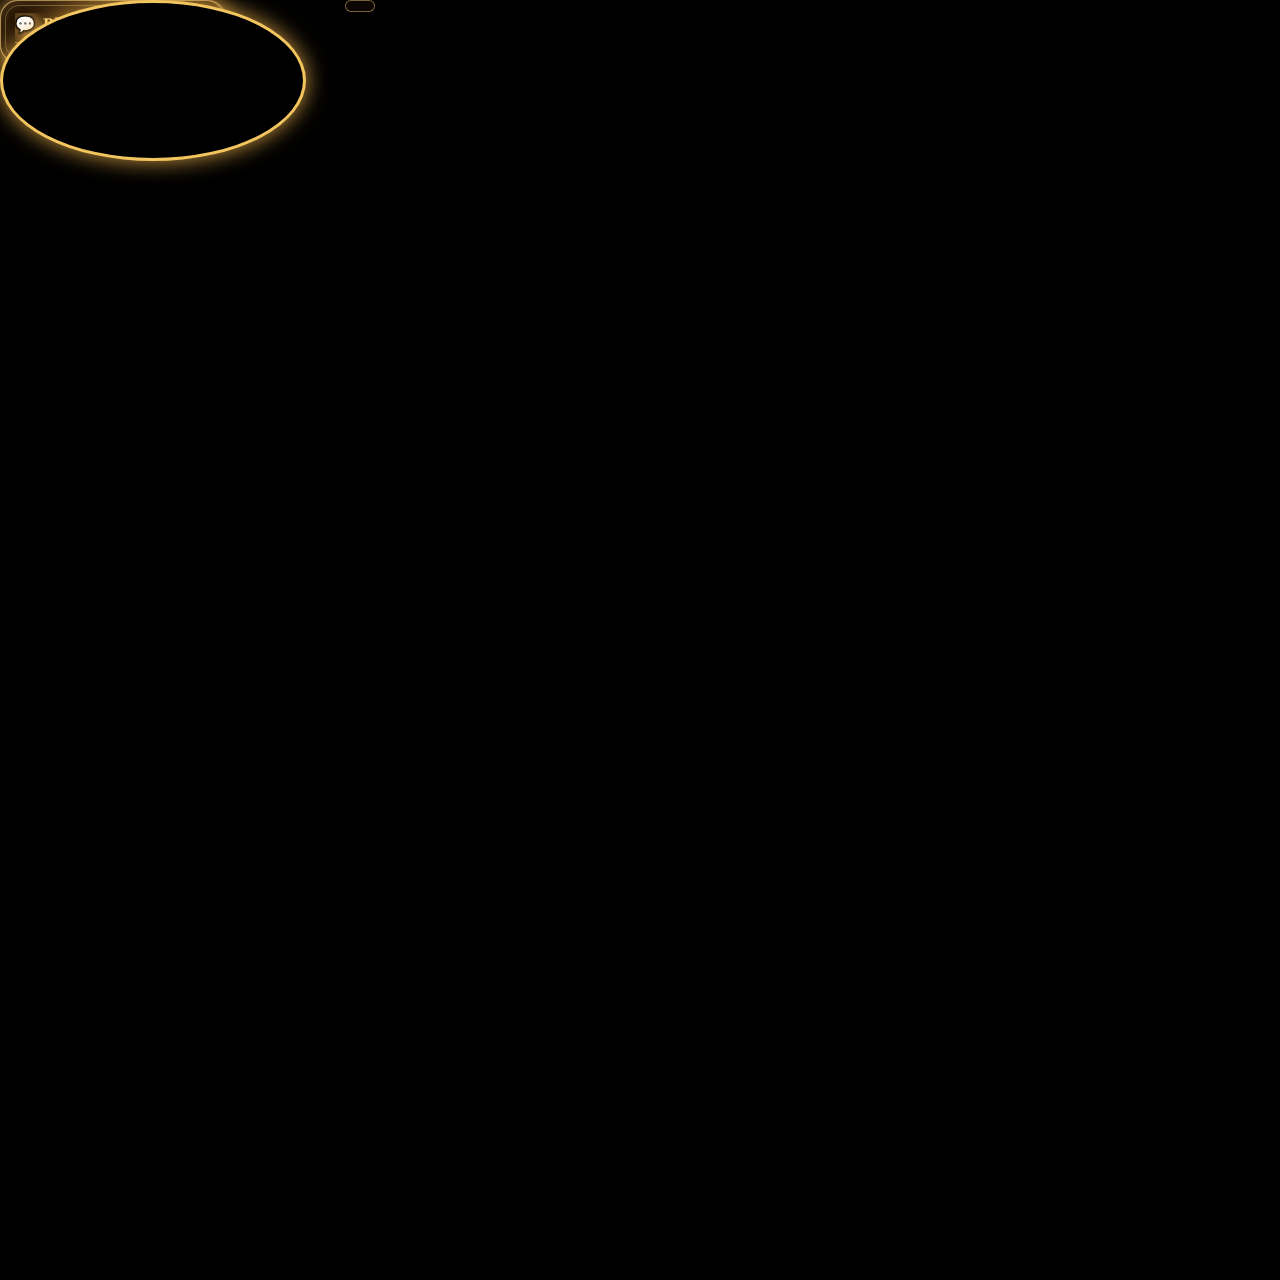
<file: app/stage/index.html>
<!doctype html>
<html lang="vi">
<head>
<meta charset="utf-8">
<title>Chùa Live — Màn hình LIVE 9:16</title>
<meta http-equiv="Content-Security-Policy" content="default-src 'self' file: data: blob:; img-src 'self' file: data: blob: https:; media-src 'self' file: data: blob:; style-src 'self' 'unsafe-inline' file:; font-src 'self' file: data:; script-src 'self' file:">
<link rel="stylesheet" href="../assets/fonts/fonts.css">
<link rel="stylesheet" href="stage.css">
</head>
<body>
<canvas id="scene"></canvas>
<video id="bg" muted loop playsinline preload="auto"></video>
<div id="ui">
  <div id="sermon" class="board">
    <div class="board-title"><span class="lotus">🪷</span><span id="sermonTitle">Lời Phật dạy</span></div>
    <div id="sermonLines" class="sermon-lines"></div>
  </div>
  <div id="welcome" class="board">
    <div class="board-title"><span class="lotus">🙏</span><span>Chào mừng về chùa</span></div>
    <div id="welcomeList" class="welcome-list"></div>
  </div>
  <div id="titleBar"></div>
  <div id="gallery"></div>
  <div id="cardLayer"></div>
  <div id="editHint">CHẾ ĐỘ CHỈNH BỐ CỤC — kéo bảng để di chuyển, kéo góc phải dưới để đổi kích thước, lăn chuột để đổi cỡ chữ</div>
</div>
<script src="../i18n/en.js"></script>
<script src="../i18n/i18n.js"></script>
<script src="audio.js"></script>
<script src="stage.js"></script>
<script src="live.js"></script>
</body>
</html>
</file>
<file: app/assets/fonts/fonts.css>
@font-face{font-family:'Noto Serif';font-weight:400;font-style:normal;font-display:swap;src:url(noto-serif-vietnamese-400-normal.woff2) format('woff2');unicode-range: U+0102-0103,U+0110-0111,U+0128-0129,U+0168-0169,U+01A0-01A1,U+01AF-01B0,U+0300-0301,U+0303-0304,U+0308-0309,U+0323,U+0329,U+1EA0-1EF9,U+20AB;}
@font-face{font-family:'Noto Serif';font-weight:400;font-style:normal;font-display:swap;src:url(noto-serif-latin-ext-400-normal.woff2) format('woff2');unicode-range: U+0100-02BA,U+02BD-02C5,U+02C7-02CC,U+02CE-02D7,U+02DD-02FF,U+0304,U+0308,U+0329,U+1D00-1DBF,U+1E00-1E9F,U+1EF2-1EFF,U+2020,U+20A0-20AB,U+20AD-20C0,U+2113,U+2C60-2C7F,U+A720-A7FF;}
@font-face{font-family:'Noto Serif';font-weight:400;font-style:normal;font-display:swap;src:url(noto-serif-latin-400-normal.woff2) format('woff2');unicode-range: U+0000-00FF,U+0131,U+0152-0153,U+02BB-02BC,U+02C6,U+02DA,U+02DC,U+0304,U+0308,U+0329,U+2000-206F,U+20AC,U+2122,U+2191,U+2193,U+2212,U+2215,U+FEFF,U+FFFD;}
@font-face{font-family:'Noto Serif';font-weight:700;font-style:normal;font-display:swap;src:url(noto-serif-vietnamese-700-normal.woff2) format('woff2');unicode-range: U+0102-0103,U+0110-0111,U+0128-0129,U+0168-0169,U+01A0-01A1,U+01AF-01B0,U+0300-0301,U+0303-0304,U+0308-0309,U+0323,U+0329,U+1EA0-1EF9,U+20AB;}
@font-face{font-family:'Noto Serif';font-weight:700;font-style:normal;font-display:swap;src:url(noto-serif-latin-ext-700-normal.woff2) format('woff2');unicode-range: U+0100-02BA,U+02BD-02C5,U+02C7-02CC,U+02CE-02D7,U+02DD-02FF,U+0304,U+0308,U+0329,U+1D00-1DBF,U+1E00-1E9F,U+1EF2-1EFF,U+2020,U+20A0-20AB,U+20AD-20C0,U+2113,U+2C60-2C7F,U+A720-A7FF;}
@font-face{font-family:'Noto Serif';font-weight:700;font-style:normal;font-display:swap;src:url(noto-serif-latin-700-normal.woff2) format('woff2');unicode-range: U+0000-00FF,U+0131,U+0152-0153,U+02BB-02BC,U+02C6,U+02DA,U+02DC,U+0304,U+0308,U+0329,U+2000-206F,U+20AC,U+2122,U+2191,U+2193,U+2212,U+2215,U+FEFF,U+FFFD;}
@font-face{font-family:'Dancing Script';font-weight:700;font-style:normal;font-display:swap;src:url(dancing-script-vietnamese-700-normal.woff2) format('woff2');unicode-range: U+0102-0103,U+0110-0111,U+0128-0129,U+0168-0169,U+01A0-01A1,U+01AF-01B0,U+0300-0301,U+0303-0304,U+0308-0309,U+0323,U+0329,U+1EA0-1EF9,U+20AB;}
@font-face{font-family:'Dancing Script';font-weight:700;font-style:normal;font-display:swap;src:url(dancing-script-latin-ext-700-normal.woff2) format('woff2');unicode-range: U+0100-02BA,U+02BD-02C5,U+02C7-02CC,U+02CE-02D7,U+02DD-02FF,U+0304,U+0308,U+0329,U+1D00-1DBF,U+1E00-1E9F,U+1EF2-1EFF,U+2020,U+20A0-20AB,U+20AD-20C0,U+2113,U+2C60-2C7F,U+A720-A7FF;}
@font-face{font-family:'Dancing Script';font-weight:700;font-style:normal;font-display:swap;src:url(dancing-script-latin-700-normal.woff2) format('woff2');unicode-range: U+0000-00FF,U+0131,U+0152-0153,U+02BB-02BC,U+02C6,U+02DA,U+02DC,U+0304,U+0308,U+0329,U+2000-206F,U+20AC,U+2122,U+2191,U+2193,U+2212,U+2215,U+FEFF,U+FFFD;}@font-face{font-family:'PixelVN';font-weight:400;font-style:normal;font-display:block;src:url(unifont-vi.woff) format('woff');}
</file>
<file: app/panel/panel.css>
:root { --bg: #14110d; --card: #1f1a14; --line: #3a2f22; --gold: #f2c46d; --txt: #f4ead8; --mut: #a8977d; --acc: #c9892c; --red: #e0645a; --ok: #6cc884; }
* { box-sizing: border-box; }
body { margin: 0; background: var(--bg); color: var(--txt); font: 14px/1.45 'Segoe UI', 'Noto Serif', system-ui, sans-serif; display: flex; flex-direction: column; height: 100vh; }
header { display: flex; align-items: center; gap: 22px; padding: 10px 18px; background: linear-gradient(90deg, #2b1f12, #1a140d); border-bottom: 1px solid var(--line); }
.brand { font-size: 18px; color: var(--gold); }
.hstat { display: flex; align-items: center; gap: 8px; color: var(--mut); }
.dot { width: 10px; height: 10px; border-radius: 50%; background: #666; display: inline-block; }
.dot.connected { background: var(--ok); box-shadow: 0 0 8px var(--ok); } .dot.connecting { background: #e8c35a; } .dot.error, .dot.ended { background: var(--red); }
nav { display: flex; gap: 2px; padding: 0 12px; background: #19140e; border-bottom: 1px solid var(--line); overflow-x: auto; }
nav button { background: none; border: none; color: var(--mut); padding: 10px 14px; cursor: pointer; border-bottom: 2px solid transparent; font: inherit; white-space: nowrap; }
nav button.on { color: var(--gold); border-bottom-color: var(--gold); }
main { flex: 1; overflow: auto; padding: 16px; }
.tab { display: none; } .tab.on { display: block; }
.card { background: var(--card); border: 1px solid var(--line); border-radius: 12px; padding: 14px 16px; margin-bottom: 14px; }
h3 { margin: 0 0 10px; color: var(--gold); font-size: 15px; display: flex; align-items: center; gap: 8px; }
h3 + h3, .card h3:not(:first-child) { margin-top: 16px; }
.grid2 { display: grid; grid-template-columns: repeat(2, minmax(0, 1fr)); gap: 0 14px; }
.grid3 { display: grid; grid-template-columns: repeat(3, minmax(0, 1fr)); gap: 0 14px; }
@media (max-width: 1000px) { .grid3 { grid-template-columns: repeat(2, minmax(0, 1fr)); } }
label { display: block; margin: 0 0 9px; color: var(--mut); font-size: 13px; }
label > input:not([type=checkbox]), label > select, label > textarea { display: block; width: 100%; margin-top: 3px; }
input, select, textarea, button { font: inherit; color: var(--txt); background: #120e0a; border: 1px solid var(--line); border-radius: 7px; padding: 6px 9px; }
textarea { width: 100%; resize: vertical; font-family: Consolas, 'Noto Serif', monospace; font-size: 13px; }
input[type=range] { padding: 0; }
input[type=color] { height: 34px; padding: 2px; width: 100%; }
input:focus, select:focus, textarea:focus { outline: 1px solid var(--acc); }
label.chk { display: flex; align-items: center; gap: 8px; color: var(--txt); }
label.chk.big { font-size: 15px; }
button { cursor: pointer; background: #2a2118; } button:hover { border-color: var(--acc); }
button.primary { background: linear-gradient(180deg, #d79a3a, #a66a1c); border-color: #d79a3a; color: #1a0f02; font-weight: 600; }
button.danger { color: var(--red); }
button.mini { padding: 1px 8px; font-size: 12px; }
.row { display: flex; gap: 8px; align-items: center; margin: 6px 0 10px; } .row.wrap { flex-wrap: wrap; }
.muted { color: var(--mut); } .small { font-size: 12px; font-weight: normal; }
details summary { cursor: pointer; color: var(--mut); margin: 6px 0; }
.log { height: 280px; overflow: auto; font: 12px Consolas, monospace; background: #0e0b08; border-radius: 8px; padding: 8px; }
.log div { white-space: pre-wrap; } .log .error { color: var(--red); } .log .warn { color: #e8c35a; } .log .ok { color: var(--ok); } .log .ev { color: #9fb6d8; }
.charlist { display: flex; flex-direction: column; gap: 10px; }
.citem { display: flex; gap: 12px; align-items: center; padding: 10px; border: 1px solid var(--line); border-radius: 10px; background: #18130e; }
.citem .thumbs { display: flex; gap: 4px; flex: 1; overflow-x: auto; align-items: flex-end; }
.citem .thumbs figure { margin: 0; text-align: center; font-size: 10px; color: var(--mut); }
.citem .thumbs img { height: 70px; background: repeating-conic-gradient(#2a2118 0 25%, #1f1912 0 50%) 0 0/12px 12px; border-radius: 4px; }
.citem .meta { width: 190px; flex: none; }
.citem .meta input[type=number] { width: 70px; }
.framelist { display: flex; flex-wrap: wrap; gap: 12px; }
.fitem { width: 150px; text-align: center; font-size: 12px; color: var(--mut); }
.fitem img { width: 140px; height: 140px; object-fit: contain; background: repeating-conic-gradient(#2a2118 0 25%, #1f1912 0 50%) 0 0/14px 14px; border-radius: 8px; }
.tier { display: grid; grid-template-columns: 74px 1.2fr 1fr 64px 64px 60px 60px 1.3fr 70px auto; gap: 8px; align-items: end; padding: 8px 0; border-bottom: 1px dashed var(--line); }
.tier label { margin: 0; }
.tier .fprev { width: 70px; height: 60px; object-fit: contain; }
.musiclist { display: flex; flex-direction: column; gap: 4px; margin: 6px 0; }
.musiclist .mi { display: flex; align-items: center; gap: 8px; }
.modal { position: fixed; inset: 0; background: rgba(0,0,0,.7); display: flex; align-items: center; justify-content: center; z-index: 10; }
.modal.hidden { display: none; }
.modal-box { width: min(1150px, 96vw); max-height: 92vh; background: var(--card); border: 1px solid var(--line); border-radius: 14px; display: flex; flex-direction: column; }
.modal-head { display: flex; justify-content: space-between; align-items: center; padding: 12px 16px; border-bottom: 1px solid var(--line); color: var(--gold); }
.modal-body { padding: 14px 16px; overflow: auto; }
.sframes { display: flex; flex-wrap: wrap; gap: 10px; }
.sframe { width: 128px; text-align: center; border: 1px solid var(--line); border-radius: 8px; padding: 6px; background: #18130e; }
.sframe img { height: 120px; max-width: 116px; object-fit: contain; background: repeating-conic-gradient(#2a2118 0 25%, #1f1912 0 50%) 0 0/12px 12px; }
.sframe select { width: 100%; font-size: 12px; padding: 3px; margin-top: 4px; }
.sframe.skip { opacity: .35; }
.prevcv { background: repeating-conic-gradient(#2a2118 0 25%, #1f1912 0 50%) 0 0/16px 16px; border-radius: 8px; }
code { background: #0e0b08; padding: 1px 5px; border-radius: 4px; }

.rv { display: inline-block; min-width: 34px; margin-left: 6px; color: var(--gold); font-size: 12px; }
.ok { color: var(--ok); } .bad { color: var(--red); }
</file>
<file: app/stage/stage.css>
:root { --gold: #ffd987; --gold2: #f5b94a; --ink: #2a1a08; }
* { box-sizing: border-box; }
html, body { margin: 0; height: 100%; background: #000; overflow: hidden; user-select: none; cursor: default; }
#scene { position: absolute; inset: 0; width: 100%; height: 100%; display: block; z-index: 1; }
/* video nằm dưới canvas (luôn 'hiển thị' để Chromium không tạm dừng giải mã) */
#bg, #bg2 { position: absolute; inset: 0; width: 100%; height: 100%; object-fit: contain; z-index: 0; pointer-events: none; }
#ui { z-index: 2; }
#ui { position: absolute; left: 0; top: 0; width: 720px; height: 1280px; transform-origin: 0 0; pointer-events: none; font-family: 'Noto Serif', serif; color: #fff; }

.board { position: absolute; border-radius: 18px; padding: 12px 14px 12px; overflow: hidden; --op: .6;
  background: linear-gradient(180deg, rgba(40,22,6,var(--op)), rgba(20,10,2,min(1, calc(var(--op) * 1.15))));
  border: 1.5px solid rgba(255,214,130,calc(var(--op) * .9)); box-shadow: 0 0 22px rgba(255,190,90,calc(var(--op) * .55)), inset 0 0 18px rgba(255,200,110,calc(var(--op) * .25)); }
.board.blur { backdrop-filter: blur(calc(var(--op) * 5px)); }
.board::before { content: ''; position: absolute; inset: 4px; border-radius: 14px; border: 1px solid rgba(255,220,150,calc(var(--op) * .35)); pointer-events: none; }
.board .sline, .board .wn, .board .board-title { text-shadow: 0 0 3px #000, 0 1px 2px #000, 0 0 8px rgba(0,0,0,calc(1 - var(--op))); }
.board-title { display: flex; align-items: center; gap: 8px; font-weight: 700; color: var(--gold); font-size: 1.02em; letter-spacing: .3px;
  text-shadow: 0 0 10px rgba(255,190,80,.8), 0 1px 2px #000; padding-bottom: 7px; margin-bottom: 7px; border-bottom: 1px solid rgba(255,214,130,.35); white-space: nowrap; overflow: hidden; text-overflow: ellipsis; }
.lotus { filter: drop-shadow(0 0 6px rgba(255,180,90,.9)); }

.sermon-lines { position: relative; height: calc(100% - 40px); overflow: hidden; -webkit-mask-image: linear-gradient(180deg, transparent 0, #000 12%, #000 80%, transparent 100%); }
.sermon-inner { position: absolute; left: 0; right: 0; top: 0; transition: transform .8s cubic-bezier(.3,.7,.2,1); }
.sline { padding: 5px 2px; line-height: 1.42; color: rgba(255,245,225,.55); transition: color .5s, text-shadow .5s, opacity .5s; text-shadow: 0 1px 2px #000; }
.sline.read { color: rgba(255,240,215,.32); }
.sline.cur { color: #ffe7a8; font-weight: 700; text-shadow: 0 0 12px rgba(255,190,70,.95), 0 0 2px #000, 0 1px 2px #000; }

.welcome-list { display: flex; flex-direction: column; gap: 6px; }
.wrow { display: flex; align-items: center; gap: 8px; animation: wIn .6s ease-out; padding: 3px 6px; border-radius: 10px; background: rgba(255,210,130,.08); }
.wrow img, .wrow .ph { width: 1.7em; height: 1.7em; border-radius: 50%; object-fit: cover; flex: none; border: 1.5px solid rgba(255,214,130,.8); background: #5a3a12; display: flex; align-items: center; justify-content: center; font-size: .8em; color: #ffe2a0; }
.wrow .wn { white-space: nowrap; overflow: hidden; text-overflow: ellipsis; color: #fff3d6; text-shadow: 0 1px 2px #000; }
.wrow .wn b { color: var(--gold); }
@keyframes wIn { from { transform: translateX(30px); opacity: 0; } to { transform: none; opacity: 1; } }

#titleBar { position: absolute; left: 12px; right: 12px; text-align: center; white-space: pre-line; line-height: 1.25; font-family: 'Noto Serif', serif; font-weight: 700; font-size: 30px; color: #ffe4a3;
  text-shadow: 0 0 14px rgba(255,170,60,.95), 0 2px 3px #000; }

#cardLayer { position: absolute; inset: 0; }
.dcard { position: absolute; left: 360px; transform: translateX(-50%) scale(.6); opacity: 0; width: 600px; display: flex; flex-direction: column; align-items: center; transition: transform .7s cubic-bezier(.2,1.4,.4,1), opacity .5s; }
.dcard.show { transform: translateX(-50%) scale(1); opacity: 1; }
.dcard.hide { transform: translateX(-50%) scale(1.1) translateY(-40px); opacity: 0; transition: transform .8s ease-in, opacity .8s; }
.dc-rays { position: absolute; left: 50%; top: 0; width: 760px; height: 760px; margin-left: -380px; margin-top: -170px; border-radius: 50%;
  background: repeating-conic-gradient(from 0deg, rgba(255,215,120,.35) 0 6deg, rgba(255,215,120,0) 6deg 18deg);
  -webkit-mask-image: radial-gradient(circle, #000 0, rgba(0,0,0,.6) 35%, transparent 68%); animation: spin 18s linear infinite; pointer-events: none; }
.dc-glow { position: absolute; left: 50%; top: 0; width: 560px; height: 560px; margin-left: -280px; margin-top: -80px; border-radius: 50%; background: radial-gradient(circle, rgba(255,230,160,.75), rgba(255,180,70,.25) 45%, transparent 70%); pointer-events: none; animation: pulse 2.4s ease-in-out infinite; }
@keyframes spin { to { transform: rotate(360deg); } }
@keyframes pulse { 50% { opacity: .65; transform: scale(1.06); } }
.dc-frame { position: relative; }
.dc-frame .av { position: absolute; border-radius: 50%; object-fit: cover; background: #6b4512; }
.dc-frame .fr { position: relative; display: block; width: 100%; height: auto; filter: drop-shadow(0 0 16px rgba(255,200,90,.8)); }
.dc-info { margin-top: -4px; padding: 4px 30px 8px; border-radius: 22px; text-align: center; background: radial-gradient(ellipse at center, rgba(50,22,0,.82), rgba(50,22,0,.55) 60%, rgba(50,22,0,0) 100%); }
.dc-name { margin: 0 auto; font-size: 40px; font-weight: 700; color: #fff7e0; max-width: 640px; white-space: nowrap; overflow: hidden; text-overflow: ellipsis; text-align: center;
  text-shadow: 0 0 16px rgba(255,170,50,1), 0 0 4px #7a4500, 0 2px 3px #000; }
.dc-tier { font-size: 21px; color: #ffe2a0; letter-spacing: 1px; text-shadow: 0 1px 3px #000; margin-top: 2px; }
.dc-gift { font-size: 18px; color: #fff; opacity: .9; text-shadow: 0 1px 3px #000; }
.dfortune { position: absolute; transform-origin: 50% 0; opacity: 0; transition: opacity .6s, margin-top .7s cubic-bezier(.2,1.4,.4,1); margin-top: 30px; }
.dfortune.show { opacity: 1; margin-top: 0; }
.dfortune.hide { opacity: 0; transition: opacity .8s; }
.dc-fortune { padding: 14px 26px 16px; text-align: center; border-radius: 16px; position: relative; --fop: .92;
  background: linear-gradient(180deg, rgba(140,20,10,var(--fop)), rgba(95,10,5,min(1, calc(var(--fop) + .02)))); border: 2px solid #f3c55f; box-shadow: 0 0 26px rgba(255,170,60,.7), inset 0 0 20px rgba(255,190,90,.3); }
.dc-fortune::before { content: ''; position: absolute; inset: 5px; border: 1px dashed rgba(255,215,130,.6); border-radius: 11px; pointer-events: none; }
.ft-title { font-size: 22px; color: #ffe08a; font-weight: 700; letter-spacing: 1px; }
.ft-level { display: inline-block; margin-left: 8px; padding: 1px 10px; border-radius: 10px; background: #f3c55f; color: #6a0d05; font-size: 18px; }
.ft-verse { font-family: 'Noto Serif', serif; font-size: 25px; line-height: 1.25; color: #fff4d0; margin: 8px 0 6px; text-shadow: 0 1px 3px #300; }
.ft-meaning { font-size: 18px; color: #ffd98c; font-style: italic; }

body.edit .board { pointer-events: auto; cursor: move; outline: 2px dashed #49f; resize: both; }
#editHint { display: none; position: absolute; left: 10px; right: 10px; top: 600px; padding: 10px; background: rgba(0,60,160,.85); border-radius: 10px; font: 600 18px sans-serif; text-align: center; }
body.edit #editHint { display: block; }

.dc-head { font-family: 'Noto Serif', serif; font-weight: 700; font-size: 34px; color: #fff0c2; text-shadow: 0 0 14px rgba(255,170,60,.95), 0 2px 3px #000; margin-bottom: 6px; text-align: center; }
body.edit #cardLayer .dc-frame, body.edit #cardLayer .dfortune { pointer-events: auto; cursor: move; outline: 2px dashed #49f; }

/* avatar donate treo hai bên Đức Phật */
#gallery { position: absolute; inset: 0; pointer-events: none; }
.gitem { position: absolute; transform-origin: 0 0; transition: left 1.8s cubic-bezier(.35,.75,.25,1), top 1.8s cubic-bezier(.35,.75,.25,1), transform 1.8s cubic-bezier(.35,.75,.25,1), opacity 1.2s, filter 1.2s; }
.gitem .gbob { display: flex; flex-direction: column; align-items: center; animation: gbob 4.2s ease-in-out infinite; }
.gitem .gframe { position: relative; filter: drop-shadow(0 0 10px rgba(255,200,90,.75)); }
.gitem .gframe .av { position: absolute; border-radius: 50%; object-fit: cover; background: #6b4512; }
.gitem .gframe .fr { position: relative; display: block; width: 100%; height: 100%; }
.gitem .gname { margin-top: -2px; font-weight: 700; color: #fff2cf; white-space: nowrap; overflow: hidden; text-overflow: ellipsis; text-align: center; text-shadow: 0 0 6px rgba(255,170,60,.9), 0 1px 2px #000, 0 0 2px #000; }
.gitem.gone { opacity: 0; filter: blur(8px) brightness(2.2); transform: scale(1.35) !important; transition: opacity 1.2s, filter 1.2s, transform 1.2s; }
@keyframes gbob { 0%,100% { transform: translateY(0); } 50% { transform: translateY(-9px); } }

/* bình luận trực tiếp */
#chat .chat-list { display: flex; flex-direction: column; justify-content: flex-end; gap: 4px; height: calc(100% - 38px); overflow: hidden; }
.crow { line-height: 1.3; animation: wIn .45s ease-out; text-shadow: 0 1px 2px #000, 0 0 3px #000; word-break: break-word; }
.crow .cn { color: #ffd987; font-weight: 700; }
.crow .ct { color: #fff6e6; }
.crow.reply .cn { color: #9fe6ff; } .crow.reply .ct { color: #e6fbff; font-style: italic; }
.crow.gift .cn { color: #ffb36b; }
/* thanh LIVE */
#liveinfo { position: absolute; left: 50%; transform: translateX(-50%); white-space: nowrap; padding: 5px 14px; border-radius: 20px; background: rgba(20,8,0,.55); border: 1px solid rgba(255,214,130,.45); color: #fff3d6; font-family: 'Noto Serif', serif; text-shadow: 0 1px 2px #000; }
#liveinfo .sep { margin: 0 8px; color: #ffcf7a; }
#liveinfo .lv-dot { display: inline-block; width: .6em; height: .6em; border-radius: 50%; background: #ff3b3b; margin-right: 6px; box-shadow: 0 0 8px #ff3b3b; animation: lvblink 1.2s infinite; }
@keyframes lvblink { 50% { opacity: .3; } }
/* webcam người dẫn */
#camwrap { position: absolute; border-radius: 50%; overflow: hidden; border: 3px solid #f3c55f; box-shadow: 0 0 22px rgba(255,190,80,.8); background: #000; }
#camwrap.rect { border-radius: 16px; }
#camwrap video { width: 100%; height: 100%; object-fit: cover; }
#camwrap .cam-label { position: absolute; left: 0; right: 0; bottom: 6%; text-align: center; font: 700 15px 'Noto Serif', serif; color: #ffe7a8; text-shadow: 0 1px 3px #000; }
body.edit #chat, body.edit #camwrap { pointer-events: auto; cursor: move; outline: 2px dashed #49f; }

/* ================= GIAO DIỆN 8-BIT ================= */
body.pixelui #ui, body.pixelui #ui *:not(#cardLayer, #cardLayer *, #slotLayer, #slotLayer *, #gallery, #gallery *) { font-family: 'PixelVN', monospace !important; font-style: normal !important; font-weight: 400 !important; letter-spacing: 0 !important; }
/* font pixel nét nhất ở cỡ 16 / 32 px */
body.pixelui .board { font-size: 16px !important; }
body.pixelui #liveinfo { font-size: 16px !important; }
body.pixel img:not(#cardLayer img):not(#slotLayer img):not(#gallery img) { image-rendering: pixelated; }
/* avatar người xem / người donate luôn giữ ảnh thật */
body.pixel img.av, body.pixel .wrow img { image-rendering: auto; }
body.pixelui .board { border-radius: 0; border: 4px solid #f6c64e; padding: 10px 12px;
  background: rgba(24,12,52,var(--op));
  box-shadow: 0 0 0 4px rgba(58,20,0,calc(var(--op) + .2)), 6px 6px 0 4px rgba(0,0,0,calc(var(--op) * .8)), inset 0 0 0 3px rgba(255,236,160,calc(var(--op) * .35)); backdrop-filter: none !important; }
body.pixelui .board::before { border-radius: 0; inset: 3px; border: 2px dashed rgba(255,214,110,calc(var(--op) * .5)); }
body.pixelui .board-title { font-size: 1.05em; color: #ffe066; text-shadow: 2px 2px 0 #3a1400, -2px 0 0 #3a1400, 0 -2px 0 #3a1400, 2px 0 0 #3a1400; border-bottom: 3px solid rgba(255,214,110,.6); letter-spacing: 0; }
body.pixelui .sline { line-height: 1.35; text-shadow: 2px 2px 0 #000; color: rgba(225,215,255,.6); }
body.pixelui .sline.read { color: rgba(200,190,230,.35); }
body.pixelui .sline.cur { color: #fff27a; text-shadow: 2px 2px 0 #5a2000, 0 0 0 #000; font-weight: 400; }
body.pixelui .wrow { border-radius: 0; background: rgba(255,214,110,.12); border-left: 4px solid #f6c64e; }
body.pixelui .wrow .ph { border-radius: 0; border: 2px solid #f6c64e; }
body.pixelui .wrow img { border: 2px solid #f6c64e; }
body.pixelui .wrow .wn { text-shadow: 2px 2px 0 #000; }
body.pixelui .crow { text-shadow: 2px 2px 0 #000; }
body.pixelui #titleBar { color: #ffe066; text-shadow: 3px 3px 0 #5a1e00, -2px 0 0 #3a1400, 2px 0 0 #3a1400, 0 -2px 0 #3a1400; }
body.pixelui #liveinfo { border-radius: 0; border: 3px solid #f6c64e; background: rgba(24,12,52,.75); box-shadow: 4px 4px 0 rgba(0,0,0,.6); text-shadow: 2px 2px 0 #000; }
body.pixelui #liveinfo .lv-dot { border-radius: 0; box-shadow: none; }
body.pixelui #camwrap { border-radius: 0; border: 4px solid #f6c64e; box-shadow: 0 0 0 4px #3a1400, 6px 6px 0 4px rgba(0,0,0,.5); }
body.pixel #camwrap video { image-rendering: pixelated; }
/* thẻ donate & avatar treo giữ kiểu thường */
body.pixel #cardLayer, body.pixel #slotLayer, body.pixel #gallery { font-family: 'Noto Serif', serif; }

.ft-sub { font-size: 17px; color: #fff3d0; margin-bottom: 6px; text-shadow: 0 1px 2px #300; }
.dc-fortune.multi { padding-top: 8px; padding-bottom: 8px; }
.dc-fortune.multi .ft-row { padding: 5px 0; }
.dc-fortune.multi .ft-row + .ft-row { border-top: 1px solid rgba(255, 220, 150, .3); }
.dc-fortune.multi .ft-sub { font-size: 15px; margin-bottom: 2px; }
.dc-fortune.multi .ft-title { font-size: 19px; }
.dc-fortune.multi .ft-level { font-size: 15px; }
.dc-fortune.multi .ft-verse { font-size: 19px; margin: 3px 0 0; }

/* ---- thẻ quẻ (tối đa 3 thẻ cùng lúc) ---- */
#slotLayer { position: absolute; left: 0; top: 0; width: 720px; height: 1280px; transform-origin: 0 0; pointer-events: none; font-family: 'Noto Serif', serif; }
.qcard { position: absolute; opacity: 0; transform: scale(.92); transform-origin: 50% 50%; transition: opacity .5s, transform .7s cubic-bezier(.2,1.4,.4,1), filter .4s; filter: drop-shadow(0 6px 10px rgba(40,10,0,.55)); }
.qcard.show { opacity: 1; transform: none; }
.qcard.active { filter: drop-shadow(0 0 14px rgba(255,214,110,.95)) drop-shadow(0 6px 10px rgba(40,10,0,.55)); }
.qcard.hide { opacity: 0; transform: none; transition: opacity .6s; }
.qcard .qframe { position: absolute; left: 0; top: 0; width: 100%; height: 100%; object-fit: fill; }
.qpanel { position: absolute; background: radial-gradient(ellipse at 50% 38%, #d8463b, #8f1d1a 85%); box-shadow: inset 0 0 0 3px rgba(60,10,0,.55), inset 0 0 18px rgba(40,0,0,.6); }
.qpanel::after { content: ''; position: absolute; inset: 7px; border: 1px dashed rgba(255,215,130,.55); }
.qbody { position: absolute; left: 16%; right: 16%; top: 14.5%; bottom: 20.5%; display: flex; flex-direction: column; align-items: center; justify-content: flex-start; padding-top: .2em; text-align: center; gap: .3em; overflow: hidden; color: #fff4d0; text-shadow: 0 1px 2px #300; }
.q-title { font-weight: 700; color: #ffe08a; font-size: 1.12em; line-height: 1.15; }
.q-level { display: inline-block; padding: .05em .7em; border-radius: 1em; background: #f3c55f; color: #6a0d05; font-size: .82em; font-weight: 700; text-shadow: none; }
.q-verse { font-family: 'Noto Serif', serif; font-size: 1.05em; line-height: 1.2; }
.q-meaning { font-size: .78em; font-style: italic; color: #ffd98c; line-height: 1.25; }
.q-gift { font-size: .66em; color: #ffe9c0; opacity: .9; }
/* lúc đang hiện thẻ quẻ: làm mờ các bảng chữ + avatar treo để không che nhân vật */
#sermon, #chat, #gallery, #welcome { transition: opacity .6s; }
body.donor-stage #sermon, body.donor-stage #chat, body.donor-stage #gallery, body.donor-stage #welcome { opacity: .18; }
</file>
